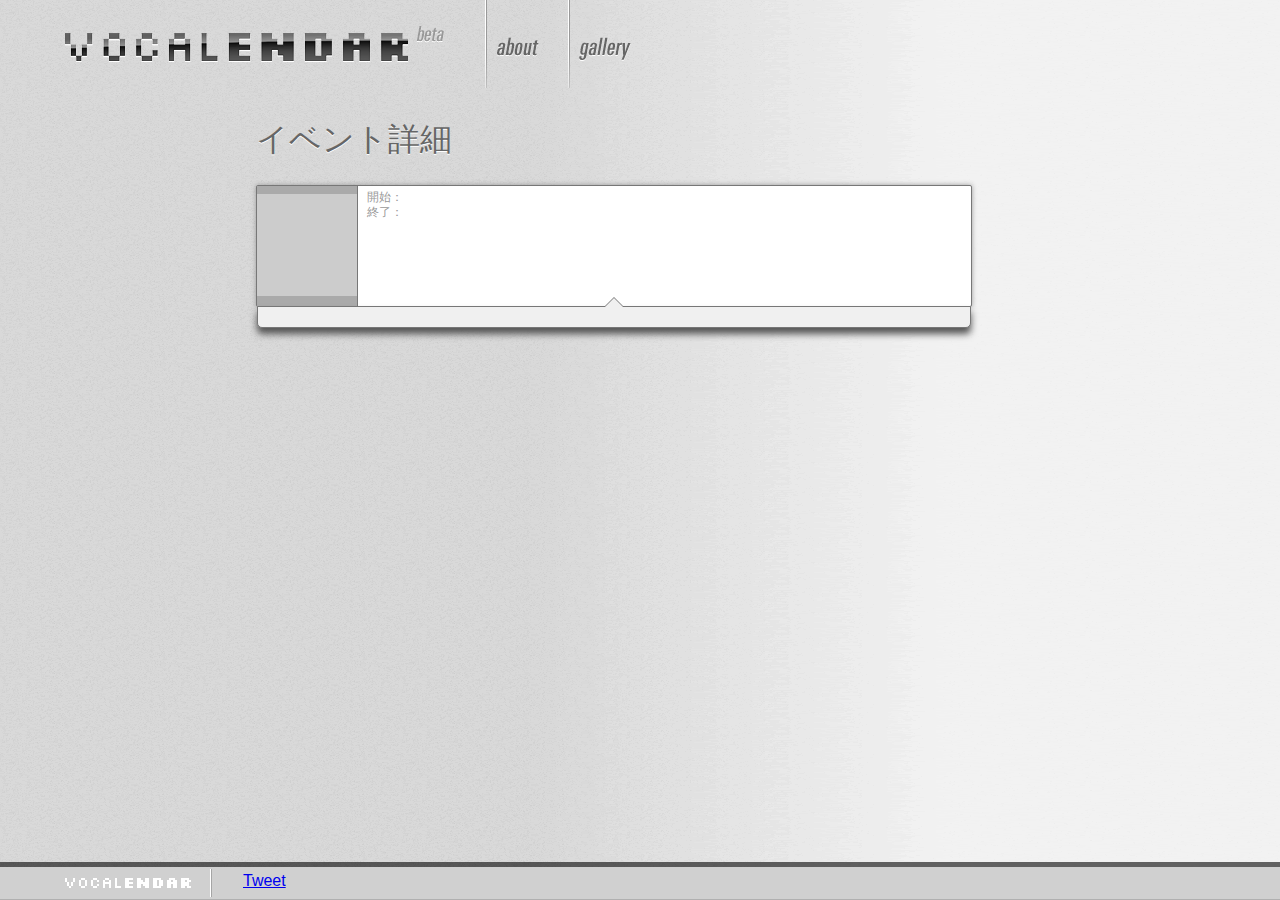
<file: detail/index.html>
<!DOCTYPE html>
<html prefix="og: http://ogp.me/ns# fb: http://ogp.me/ns/fb#" lang="ja">

<head>
  
  <!-- PAGE ATTRIBUTEs //-->
  <meta charset="UTF-8">
  <link rel="shortcut icon" href="http://vocalendar.jp/favicon.ico">
  
  <!-- Open Graph //-->
  <meta property="og:title" content="VOCALENDAR（ボカレンダー）" />
  <meta property="og:type" content="website" />
  <meta property="og:url" content="http://vocalendar.jp/" />
  <meta property="og:image" content="http://vocalendar.jp/images/vocalendar-square-icon-ss.jpg" />
  <meta property="og:site_name" content="vocalendar.jp" />
  <meta property="fb:admins" content="1385630041" />
  
  <!-- CONTENTS INFORMATIONs //-->
  <meta name="keywords" content="VOCALENDAR,ボカレンダー,ボカロ,カレンダー,スケジュール" />
  <meta name="description" content="ボーカロイド関連イベントの予定日を集めたカレンダー。同人即売会やライブの開催日、CDや雑誌の発売日、TVやラジオ番組の予定まで。あなたのボーカロイドライフにお役立てください。" />
  <meta name="viewport" content="width=1280" />
  <title>VOCALENDAR（ボカレンダー） GALLERY | ボカロイベントの共有カレンダー！</title>
  
  <!-- IE HTML5 ENABLER //-->
  <!--[if lt IE 9]>
  <script src="http://html5shim.googlecode.com/svn/trunk/html5.js"></script>
  <![endif]-->
  
  <!-- CSS FILEs //-->
  <link rel="stylesheet" href="/css/html5reset-1.6.1.css" media="all" />
  <link rel="stylesheet" href="/css/project-vocalendar-august2012.css" media="all" />
  
  <!-- Google AJAX LIBRARIEs //-->
  <!-- 使用する場合はそれぞれの読み込み箇所を書き換え //-->
  <!-- ホストされているバージョンに注意 //-->
  <!-- http://code.google.com/intl/ja/apis/ajaxlibs/ //-->
  <script src="http://www.google.com/jsapi"></script>
  <script>google.load("jquery", "1.7.0");</script>
  <script>google.load("jqueryui", "1.8.16");</script>
  <script src="/js/jquery.gcal_flow.js"></script>
  <script src="/js/jquery.li-scroller.1.0.js"></script>
  
  <script type="text/javascript" src="/js/vocalendar-detail.js"></script>
  <script src="/js/jquery.autolink.js"></script>

  <!-- Add fancyBox -->
  <link rel="stylesheet" href="/js/fancybox/jquery.fancybox.css?v=2.0.6" type="text/css" media="screen" />
  <script type="text/javascript" src="/js/fancybox/jquery.fancybox.pack.js?v=2.0.6"></script>
  <!-- Optionally add helpers - button, thumbnail and/or media -->
  <link rel="stylesheet" href="/js/fancybox/helpers/jquery.fancybox-buttons.css?v=1.0.2" type="text/css" media="screen" />
  <script type="text/javascript" src="/js/fancybox/helpers/jquery.fancybox-buttons.js?v=1.0.2"></script>
  <script type="text/javascript" src="/js/fancybox/helpers/jquery.fancybox-media.js?v=1.0.0"></script>
  
  <!-- IE8 ALERT //-->
  <script type="text/javascript" src="/js/jquery.iealert.js"></script>
  <link rel="stylesheet" type="text/css" href="/js/iealert/style.css" />
  
  <!-- Google Analytics //-->
  <script type="text/javascript">
  var _gaq = _gaq || [];
  _gaq.push(['_setAccount', 'UA-28637999-1']);
  _gaq.push(['_setDomainName', 'vocalendar.jp']);
  _gaq.push(['_trackPageview']);
  (function() {
  var ga = document.createElement('script'); ga.type = 'text/javascript'; ga.async = true;
  ga.src = ('https:' == document.location.protocol ? 'https://ssl' : 'http://www') + '.google-analytics.com/ga.js';
  var s = document.getElementsByTagName('script')[0]; s.parentNode.insertBefore(ga, s);
  })();
  </script>
  <!-- Google PlusOne //-->
  <script type="text/javascript">
  window.___gcfg = {lang: 'ja'};
  
  (function() {
  var po = document.createElement('script'); po.type = 'text/javascript'; po.async = true;
  po.src = 'https://apis.google.com/js/plusone.js';
  var s = document.getElementsByTagName('script')[0]; s.parentNode.insertBefore(po, s);
  })();
  </script>
  
</head>
<body id="vocalendar" class="detail">
  
  <!-- facebook OpenGraph //-->
  <div id="fb-root"></div>
  <script>(function(d, s, id) {
  var js, fjs = d.getElementsByTagName(s)[0];
  if (d.getElementById(id)) return;
  js = d.createElement(s); js.id = id;
  js.src = "//connect.facebook.net/ja_JP/all.js#xfbml=1&appId=267176486714015";
  fjs.parentNode.insertBefore(js, fjs);
  }(document, 'script', 'facebook-jssdk'));</script>
  
  <div id="vocalendarCNT">
    
    <header>
      <h1 id="vocalendarTitle"><a href="/">VOCALENDAR（ボカレンダー）</a></h1>
      <nav>
        <ul>
          <li id="nav01"><a href="/about/">about</a></li>
          <!--<li id="nav02"><a href="#">event portal</a></li>//-->
          <li id="nav03"><a href="/gallery/">gallery</a></li>
        </ul>
      </nav>
      
    </header>
  </div>

  <section id="VS_detailContainer" class="clearfix" style="display: block; ">
    <h2 id="VCLsearchDetailTitle">イベント詳細</h2>
    <article id="EventDetail">
      <article class="VCLevent" id="datepanel">
        <section class="body">
          <h1 class="title"></h1>
          <div class="start clearfix">
            <p class="date"></p>
            <p class="time"></p>
          </div>
          <div class="end clearfix">
            <p class="date"></p>
            <p class="time"></p>
          </div>
          <p class="where"></p>
        </section>
        <aside class="badge">
          <p class="month"></p>
          <p class="day"></p>
          <p class="dow"></p>
        </aside>
        <p class="content" >
        </p>
      </article>
    </article>
  </section>

<!-- フッタ //-->
<aside id="VCLnavi" class="top">
<div id="VCLnaviCNT">
  <div id="VCLnaviContainer">
    <a href="http://vocalendar.jp"><aside id="VCLnaviLogo"></aside></a>
    <section id="VCLstatus">
      <!-- Twitterボタン //-->
      <aside id="VCLtweetBtn">
        <a href="https://twitter.com/share" class="twitter-share-button" data-text="ボカロ関連イベントの共有カレンダー【 VOCALENDAR | ボカレンダー 】" data-hashtags="vocalendar" data-related="vocalendar">Tweet</a>
        <script>!function(d,s,id){var js,fjs=d.getElementsByTagName(s)[0];if(!d.getElementById(id)){js=d.createElement(s);js.id=id;js.src="//platform.twitter.com/widgets.js";fjs.parentNode.insertBefore(js,fjs);}}(document,"script","twitter-wjs");</script>
      </aside>
      <aside id="VCLlikeBtn">
        <div class="fb-like" data-send="false" data-layout="button_count" data-width="100" data-show-faces="false"></div>
        <!--<a href="https://twitter.com/VOCALENDAR" class="follow-button" data-show-count="false" data-lang="ja" target="_blank"><span class="bold">@VOCALENDAR</span>をフォロー</a>//-->
      </aside>
      <aside id="VCLglpusBtn">
        <g:plusone size="medium"></g:plusone>
      </aside>
    </section><!-- EOD:#VCLstatus //-->
  </div>
</div>
</aside>

<!-- VOCALENDAR JS読み込み //-->
<script src="/js/vocalendar.js"></script>

</body>
</file>
<file: css/project-vocalendar-august2012.css>
@charset "utf-8";

/*** プルダウンカスタマイズ用 ***/
@import "dropkick.css";

/*** 汎用クラス ***/
.bold { font-weight:bold; }
.red { color:#ff4444; }
.gray { color:#777777; }

/*** CLEARFIX ***/
.clearfix:after {
	display:block;
	clear:both;
	height:0px;
	visibility:hidden;
	content:".";
}
.clearfix {
	min-height: 1px;
}
* html .clearfix {
	height: 1px;
	/*¥*//*/
	height: auto;
	overflow: hidden;
	/**/
}


/*** 本体 ***/
body {
	font-family: sans-serif;
	position: relative; display: block;
	margin: 0; padding: 0;
	background-image: url(../images/vocalendar-bg-revb.gif);
	background-position:top center;
	background-repeat:repeat;
	-webkit-text-size-adjust:none; }

#vocalendarCNT {
	position: relative; display: block;
	margin: 0 auto; padding: 0px 25px 35px;
	width: 1150px;
}


/*** 新ヘッダ ***/
header {
	position: relative; display: block;
	margin: 0 auto; padding: 0;
	width: 1150px; height: 88px; }
#vocalendarTitle {
	position: absolute; display: block;
	margin: 0; padding: 0;
	width: 381px; height: 36px;
	top: 26px; left: 0px;
	background-image: url(../images/vocalendar-titlelogo-revb.png);
	background-position: 0 0;
	background-repeat: no-repeat;
	text-indent: -9999px;
	overflow: hidden; }
#vocalendarTitle a {
	position: relative; display: block;
	margin: 0; padding: 0;
	width: 381px; height: 36px;
	background-image: url(../images/vocalendar-titlelogo-revb.png);
	background-position: 0 -36px;
	background-repeat: no-repeat;
	text-indent: -9999px;
	overflow: hidden;
	cursor: pointer;
	filter: alpha(opacity=0);
	-moz-opacity:0;
	opacity: 0; }
nav {
	position: absolute; display: block;
	margin: 0; padding: 0;
	left: 420px; }
nav ul li {
	position: relative; display: block;
	margin: 0; padding: 0;
	list-style-type: none;
	background-image: url(../images/vocalendar-titlelogo-revb.png);
	background-repeat: no-repeat;
	float: left; }
nav ul li a {
	position: relative; display: block;
	margin: 0; padding: 0;
	background-image: url(../images/vocalendar-titlelogo-revb.png);
	background-repeat: no-repeat;
	overflow: hidden;
	cursor: pointer;
	text-indent: -9999px;
	filter: alpha(opacity=0);
	-moz-opacity:0;
	opacity: 0; }
nav ul li#nav01 {
	width: 83px; height: 88px;
	background-position: -381px 0; }
nav ul li#nav02 {
	width: 130px; height: 88px;
	background-position: -464px 0; }
nav ul li#nav03 {
	width: 92px; height: 88px;
	background-position: -594px 0; }
nav ul li#nav01 a {
	width: 83px; height: 88px;
	background-position: -381px -88px; }
nav ul li#nav02 a {
	width: 130px; height: 88px;
	background-position: -464px -88px; }
nav ul li#nav03 a {
	width: 92px; height: 88px;
	background-position: -594px -88px; }

/*** 真サーチ ***/
#searchCNT {
	position: absolute; display: block;
	margin: 0; padding: 0;
	left: 600px; top: 35px;
	z-index: 100;
}
#VS_searchstring {
	position: relative; display: inline;
	margin: 0 0 0 10px; padding: 0 5px;
	height: 28px; width: 135px; line-height: 100%;
	font-size: 14px; color: #666666;
	border: 1px solid #cccccc;
	border-radius: 2px;
	box-shadow: 0px 1px 0px white;
}
#VS_execute {
	position: relative; display: inline;
	margin: 0; padding: 0 10px;
	height: 30px; line-height: 28px;
	font-size: 14px; color: #666666;
	border: 1px solid #cccccc;
	border-radius: 2px;
	box-shadow: 0px 1px 0px white;
background: rgb(255,255,255); /* Old browsers */
background: -moz-linear-gradient(top,  rgba(255,255,255,1) 0%, rgba(229,229,229,1) 100%); /* FF3.6+ */
background: -webkit-gradient(linear, left top, left bottom, color-stop(0%,rgba(255,255,255,1)), color-stop(100%,rgba(229,229,229,1))); /* Chrome,Safari4+ */
background: -webkit-linear-gradient(top,  rgba(255,255,255,1) 0%,rgba(229,229,229,1) 100%); /* Chrome10+,Safari5.1+ */
background: -o-linear-gradient(top,  rgba(255,255,255,1) 0%,rgba(229,229,229,1) 100%); /* Opera 11.10+ */
background: -ms-linear-gradient(top,  rgba(255,255,255,1) 0%,rgba(229,229,229,1) 100%); /* IE10+ */
background: linear-gradient(to bottom,  rgba(255,255,255,1) 0%,rgba(229,229,229,1) 100%); /* W3C */
filter: progid:DXImageTransform.Microsoft.gradient( startColorstr='#ffffff', endColorstr='#e5e5e5',GradientType=0 ); /* IE6-9 */
  -webkit-transition: border-color .5s;
  -moz-transition: border-color .5s;
  -o-transition: border-color .5s;
  transition: border-color .5s;
}
#VS_execute:hover {
	border: 1px solid #aaaaaa;
	box-shadow: 0px 0px 2px #999999;
}
#VS_execute:active {
	border: 1px solid #999999;
	box-shadow: 0px 0px 1px black inset;
}


/*** 新カレンダコンテナ ***/
#googleCalCNT {
	position: relative; display: block;
	margin: 32px auto 0; padding: 0;
	width: 1150px;
	background-color: transparent; }
#googleCalCNT iframe {
	position: relative; display: block;
	margin: 0; padding: 0;
	box-shadow: 0px 1px 0px white;
	z-index: 1;
	background-color: transparent; }

/*** 新フッタ ***/
footer {
	clear: both;
	position: relative; display: block;
	margin: 20px auto 20px; padding: 20px;
	width: 1110px;
	font-size: 11px; line-height:150%;
	background-color: rgba(240,240,240,0.25);
	border-radius: 7px;
	box-shadow: 0px 1px 0px white, 0px -1px 0px #d0d0d0;
	text-shadow: 0px 1px 0px white;
	color:#aaaaaa; }
footer a {
	color:#888888; text-decoration: none; }

/*** 新エルロワエリア ***/
#elrowaCNT {
	position: absolute; display: block;
	right: 25px; top: 0px;
	width: 250px; height: 475px;
	overflow: visible;
}
#elrowaCNT img {
	width: 350px;
	right: -45px; bottom: -10px;
	position: absolute; display: block;
	visibility: visible;
}
#elrowaCNT .credit {
	position: absolute; display: block;
	right: 0; bottom: 0;
	font-size: 10px; font-weight: normal; line-height: 100%;
	color: gray; text-shadow: 0px 1px 0px white;
}
#elrowaCNT .credit a {
	color: #666666; text-decoration: underline;
}
/*** GL（グランドレベル） ***/
#glOS {
	position: absolute;
	right: 25px; top: 0px;
	width: 252px;
	height: 770px;
}
#glCNT {
	position: absolute; display: block;
	margin: 0; padding: 20px 20px 10px;
	width: 210px;
	bottom: 0; right: 0;
	border: 1px solid #ccc;
	border-radius: 3px;
	background-color: rgba(255,255,255,0.5);
}
#glCNTabout {
	position: relative; display: block;
	margin: 0 0 10px; padding: 0;
	font-size: 12px; color: #444444;
	font-weight: bold;
	line-height: 135%;
	text-shadow: 0px 1px 0px white;
}
#glCNTnotice {
	position: relative; display: block;
	margin: 0 0 10px; padding: 0 0 10px;
	font-size: 11px; color: #776666; line-height: 140%;
	text-shadow: 0px 1px 0px white;
	border-bottom: 1px solid #cccccc;
	box-shadow: 0px 1px 0px white;
}
#glCNTnotice strong {
	font-weight: bold; color: #ff6666;
}
#glCNTtwitterAbout {
	position: relative; display: block;
	margin: 0 0 10px; padding: 0;
	font-size: 11px; color: #776666; line-height: 140%;
	text-shadow: 0px 1px 0px white;
}
#glCNTtwitterBTN {
	width: 250px;
	margin-left: -20px;
	text-align: center;
}


#bodyContainer {
	position: relative;
	display: block;
	margin: 0px; padding: 0px 0 30px;
	background-color: white;
	/*background-image: url(../images/vocalendar-bg-sakura.jpg);
	background-position: bottom center;
	background-repeat: repeat-x;*/
	/*min-width: 1280px;*/ }

#VCLbody {
	position: relative; display: block;
	margin: 0 auto; padding: 0 0 0 20px;
	font-family: sans-serif;
	width: 1150px; }



/*** ナビゲーション ***/
#VCLnavi {
	position: fixed; display: block;
	width: 100%; bottom:0px;
	background-color: #d0d0d0;
	border-bottom: 1px solid #b0b0b0;
	box-shadow: 0px -5px 0px rgba(0,0,0,0.6);
	z-index: 2;
}
#VCLnavi.top {
}
#VCLnaviCNT {
	position: relative; display: block;
	width: 1150px;
	margin: 0 auto; padding: 0 25px;
	background-color: #d0d0d0;
}
#VCLnaviContainer {
	position: relative; display: block;
	width: 1150px; height:32px;
	margin: 0; padding: 0 0;
}
#VCLnaviLogo {
	position: absolute; display: block;
	margin: 2px 0 0; padding: 0 10px 0 0;
	width: 136px; height: 28px;
	border-right: 1px solid #a5a5a5;
	box-shadow: inset -1px 0px 0px white;
	background-image: url(../images/vocalendar-small.gif);
	background-position: left center;
	background-repeat: no-repeat; }
#bannerCNT {
	position: relative; display: block;
	margin: 0; padding: 10px 0;
	height: 90px;
	border-top: 1px solid #e0e0e0;
	box-shadow: 0px -1px 0px #c0c0c0;
}
#bannerCNT img {
	position: relative; display: block;
	margin: 0; padding: 0;
	/*box-shadow: 0px 0px 5px gray;*/
	float: left;
}
#VCLnavi.noad #bannerCNT {
	display: none;
}
#VCLnavi.noad #actionBTN {
	display: none;
}


#VCLstatus {
	position: absolute; display: block;
	margin: 0; padding: 0 10px 0 0;
	width: 580px; height: 32px;
	left: 168px; top: 0;
	/*border-right: 1px solid #a5a5a5;
	box-shadow: inset -1px 0px 0px white;*/
	 }
#VCLtweetBtn {
	position: absolute; display: block;
	left: 10px; top: 6px;
	width: 107px; height: 20px; }

#VCLfollowBtn {
	position: absolute; display: block;
	font-size: 10px;
	left: 110px; top: 5px;
	height: 20px; }
#VCLfollowBtn a {
display: block; position: relative;
white-space: nowrap;
margin: 0;
padding: 4px 5px;
font-size: 12px;
color: #666;
line-height: 100%;
border-radius: 3px;
background-color: whiteSmoke;
border: 1px solid #CCC;
text-decoration: none;
}

#VCLglpusBtn {
	position: absolute; display: block;
	font-size: 10px;
	left: 245px; top: 6px;
	height: 20px; }
#VCLglpusBtn a {
display: block; position: relative;
white-space: nowrap;
margin: 0;
padding: 4px 5px;
font-size: 12px;
color: #666;
line-height: 100%;
border-radius: 3px;
background-color: whiteSmoke;
border: 1px solid #CCC;
text-decoration: none;
}

#VCLlikeBtn {
	position: absolute; display: block;
	font-size: 10px;
	left: 130px; top: 6px;
	height: 20px; }
#VCLlikeBtn a {
display: block; position: relative;
white-space: nowrap;
margin: 0;
padding: 4px 5px;
font-size: 12px;
color: #666;
line-height: 100%;
border-radius: 3px;
background-color: whiteSmoke;
border: 1px solid #CCC;
text-decoration: none;
}

#VCLcounter {
	position: absolute; display: block;
	white-space: nowrap;
	left: 490px; top: 5px;
	margin: 0; padding: 4px 6px;
	font-size: 12px; color: #666666;
	line-height: 100%;
	border-radius: 3px;
	background-color: #f5f5f5;
	border: 1px solid #cccccc;
	z-index: 100; }
#actionBTN {
	position: absolute; display: block;
	margin: 0; padding: 0;
	right: 0px; top: 5px;
	width: 20px; height: 21px;
	background-image: url(../images/vocalendar-titlelogo-revb.png);
	background-position: -305px -85px;
	background-repeat: no-repeat;
	cursor: pointer;
}
#actionBTNon {
	position: relative; display: block;
	margin: 0; padding: 0;
	width: 20px; height: 21px;
	background-image: url(../images/vocalendar-titlelogo-revb.png);
	background-position: -325px -85px;
	background-repeat: no-repeat;
	opacity: 0;
	cursor: pointer;
}

/* liScroll styles */
#VCLtickerTitle {
	position: absolute; display: block;
	left: 770px; top: 6px;
	padding: 4px 5px;
	font-size: 12px; font-weight: bold;
	color: #666666;
	border-radius: 3px;
	background-color: white; }
#VCLtickerContainer {
	position: absolute;
	left: 860px; top: 0px;
	display: none;
}
#VCLtickerContainer { /* the outer div with the black border */
width: 295px; 
height: 14px; 
margin: 7px 0 0; 
padding: 0;
overflow: hidden; 
}
.tickercontainer .mask { /* that serves as a mask. so you get a sort of padding both left and right */
position: relative;
left: 0px;
top: 0px;
width: 295px;
overflow: hidden;
}
ul.newsticker { /* that's your list */
position: relative;
left: 295px;
font: normal 12px Verdana;
list-style-type: none;
margin: 0;
padding: 0;

}
ul.newsticker li {
	float: left;
	margin: 0;
	padding: 0 10px;
	letter-spacing: -1px;
	color: #555555; }
ul.newsticker a {
	white-space: nowrap;
	padding: 0;
	color: #555555;
	text-decoration: none;
	margin: 0 0 0 0; }
ul.newsticker span {
	margin: 0 0 0 0; }
ul.newsticker .gcf-item-date-block {
	color: #999999; }

/*** 検索結果 ***/
#VS_resultContainer {
	position: relative;
	display: none;
	margin: 20px 0 20px; padding: 0px;
	width: 1150px;
	min-height: 650px;
	font-size: 14px; color: #666666; line-height: 125%;
}
#VS_resultContainer .events {
}
#VCLsearchResultTitle {
	margin: 0 0 30px;
	padding: 0 0 0 30px;
	font-size: 32px;
	font-weight: normal;
	color: #666;
	line-height: 100%;
	text-shadow: 0px 1px 0px white;
}
#VCLsearchIndicator {
	position: absolute;
	left: 525px;
	top: 250px;
	width: 100px;
	height: 100px;
	text-align: center;
	vertical-align: bottom;
}
#searchCloseBTN {
	position: absolute; display: block;
	margin: 0; padding: 0;
	left: 0px; top: 7px;
	width: 20px; height: 21px;
	background-image: url(../images/vocalendar-titlelogo-revb.png);
	background-position: -305px -85px;
	background-repeat: no-repeat;
	cursor: pointer;
}
#noreslut {
	display: none;
	margin: 200px auto 0;
	width: 400px;
	padding: 30px 50px;
	font-size: 24px;
	line-height: 100%;
	text-shadow: 0px 1px 0px white;
	color: #666;
	text-align: center;
	background-color: white;
	opacity: 0.8;
	border-radius: 3px;
	border: 1px solid #999;
	box-shadow: 0px 0px 10px #ccc;
}
.VCLevent {
	position: relative; display: block;
	margin: 0 10px 10px 0; padding: 0 0 0 100px;
	list-style-type: none;
	width: 270px;
	height: 120px;
	word-wrap: break-word;
	font-size: 12px;
	background-color: #fff;
	border: 1px solid #777;
	border-radius: 2px;
	box-shadow: 0px 0px 5px #999;
	float: left;
}
.VCLevent.c3 {
	margin-right: 0;
}
.VCLevent .header {
	width: 170px;
	height: 120px;
	overflow: hidden;
}
.VCLevent .content {
	position: absolute;
	display: none;
	margin-bottom: 20px;
	padding: 10px;
	width: 350px;
	left: -1px;
	top: 120px;
	color: #555;
	font-size: 12px;
	line-height: 140%;
	text-shadow: 0px 1px 0px white;
	border: 1px solid #777;
	border-radius: 0px 0px 5px 5px;
	background-color: #f0f0f0;
	z-index: 9999;
	box-shadow: 0px 6px 7px #555;
}
.VCLevent .content:before {
    content: ' ';
    height: 0;
    position: absolute;
    width: 0;
    border: 10px solid transparent;
    border-bottom-color: #777;
    top: -20px;
    left: 50%;
    margin-left: -10px;
}
.VCLevent .content:after {
    content: ' ';
    height: 0;
    position: absolute;
    width: 0;
    border: 10px solid transparent;
    border-bottom-color: #f0f0f0;
    top: -19px;
    left: 50%;
    margin-left: -10px;
}
.content a {
	color: #41A587;
	font-weight: bold;
}
.VCLevent .title {
	font-size: 13px;
	line-height: 130%;
	margin: 5px;
	padding: 0;
	color: #555;
}
.VCLevent .start {
	margin: 0px 10px 3px;
}
.VCLevent .end {
	margin: 0px 10px 5px;
}
.VCLevent .date {
	margin: 0 5px 0 0;
	padding: 0;
	font-size: 12px;
	line-height: 100%;
	color: #999;
	float: left;
}
.VCLevent .start .date:before {
	content: "開始：";
}
.VCLevent .end .date:before {
	content: "終了：";
}
.VCLevent .time {
	font-size: 12px;
	line-height: 100%;
	color: #777;
	font-weight: bold;
}
.VCLevent .where {
	margin: 0px 10px 5px;
	font-size: 12px;
	line-height: 125%;
	color: #aaa;
}
.VCLevent .badge {
	position: absolute;
	display: block;
	width: 100px;
	height: 120px;
	left: 0;
	top: 0;
	background-color: #ccc;
	border-radius: 2px 0px 0px 2px;
	border-right: 1px solid #777;
}
.VCLevent .badge .month {
	position: absolute;
	display: block;
	padding: 3px 0 5px;
	width: 100px;
	font-weight: normal;
	font-size: 14px;
	line-height: 100%;
	color: white;
	text-shadow: 0px -1px 0px #666;
	text-align: center;
	background-color: #aaa;
}
.VCLevent .badge .day {
	position: absolute;
	display: block;
	width: 100px;
	top: 37px;
	margin: 0;
	padding: 0;
	font-weight: normal;
	font-size: 48px;
	font-family: Helvetica;
	line-height: 100%;
	text-shadow: 0px 0px 3px black;
	color: white;
	text-align: center;
}
.VCLevent .badge .dow {
	position: absolute;
	display: block;
	padding: 5px 0;
	width: 100px;
	bottom: 0;
	font-weight: normal;
	font-size: 14px;
	line-height: 100%;
	color: white;
	text-shadow: 0px -1px 0px #666;
	text-align: center;
	background-color: #aaa;
}
.VCLevent.sun .badge {
	background-color: #f88;
}
.VCLevent.sat .badge {
	background-color: #88f;
}

/*** ABOUTページ ***/
#heroCNT {
	position: relative; display: block;
	margin: 40px 0 0; padding: 0;
	width: 1150px; height: 500px;
	border-radius: 5px 5px 0px 0px;
	border-bottom: 1px solid #bbbbbb;
	box-shadow: 0px 1px 0px white;
	background: -moz-linear-gradient(top,  rgba(255,255,255,0.6) 0%, rgba(255,255,255,0) 100%); /* FF3.6+ */
	background: -webkit-gradient(linear, left top, left bottom, color-stop(0%,rgba(255,255,255,0.6)), color-stop(100%,rgba(255,255,255,0))); /* Chrome,Safari4+ */
	background: -webkit-linear-gradient(top,  rgba(255,255,255,0.6) 0%,rgba(255,255,255,0) 100%); /* Chrome10+,Safari5.1+ */
	background: -o-linear-gradient(top,  rgba(255,255,255,0.6) 0%,rgba(255,255,255,0) 100%); /* Opera 11.10+ */
	background: -ms-linear-gradient(top,  rgba(255,255,255,0.6) 0%,rgba(255,255,255,0) 100%); /* IE10+ */
	background: linear-gradient(to bottom,  rgba(255,255,255,0.6) 0%,rgba(255,255,255,0) 100%); /* W3C */
	filter: progid:DXImageTransform.Microsoft.gradient( startColorstr='#99ffffff', endColorstr='#00ffffff',GradientType=0 ); /* IE6-9 */
}
#aboutHero {
	position: absolute; display: block;
	margin: 0; padding: 0;
	width: 706px; height: 410px;
	left: 40px; top: 50px;
}
#aboutLead {
	position: absolute; display: block;
	margin: 0; padding: 0;
	width: 380px; height: 274px;
	left: 715px; top: 100px;
}
#aboutShadow {
	position: absolute; display: block;
	margin: 0; padding: 0;
	width: 1150px;
	left: 0; bottom: 0;
}
#ppCNT {
	position: relative; display: block;
	margin: 0; padding: 0;
	width: 460px;
	float: left;
}
#ppCNT01 {
	position: relative; display: block;
	margin: 30px 0 0; padding: 0;
	font-size: 18px; line-height: 100%; color: #666666;
	font-weight: bold; text-shadow: 0px 1px 0px white;
}
#ppCNT02 {
	margin: 30px 0px 0px; padding: 0;
}
#ppCNT02 li {
	list-style-type: none;
	margin: 0; padding: 0;
	font-size: 18px; line-height: 150%; color: #555555;
	font-weight: normal; text-shadow: 0px 1px 0px white;
}
#ppCNT03 {
	position: relative; display: block;
	margin: 30px 0 0; padding: 0; 
	font-size: 14px; line-height: 140%; color: #666666;
	font-weight: normal; text-shadow: 0px 1px 0px white;
}
.InfoBox {
	position: relative; display: block;
	margin: 30px 0 30px 30px; padding: 0;
	width: 310px; height: 250px;
	background-color: #f2f2f2;
	border-radius: 5px;
	box-shadow: 0px 0px 5px gray;
	float: left;
}
.InfoBox.right {
	border-right: 0px; right: 0px;
	float:right;
}
.InfoBoxH2 {
	position: relative; display: block;
	margin: 2px 2px 0px; padding: 16px 0 0;
	height: 34px;
	border-radius: 3px 3px 0px 0px;
	background-color: #666666;
	font-size: 18px; font-weight: normal; color: white;
	text-align: center; text-shadow: 0px -1px 0px black;
}
.InfoBoxP {
	position: relative; display: block;
	margin: 20px 20px 0px; padding: 0px;
	border-radius: 3px 3px 0px 0px;
	font-size: 14px; font-weight: normal; color: #666666; line-height: 150%;
	text-align: left; text-shadow: 0px 1px 0px white;
}
.InfoBoxP a {
	color: inherit; text-decoration: underline;
}


/*** GALLERYページ ***/
#galleryCNT {
	position: relative; display: block;
	margin: 40px 0 0; padding: 0;
	width: 1150px;
}
#galleryCNT li {
	position: relative; display: block;
	list-style: none;
	margin: 0 14px 0 0; padding: 0;
	width: 277px; height: 427px;
	float: left;
}
#galleryCNT li.ftc {
	margin-right: 0px;
}
#galleryCNT li img.thumbnail {
	position: absolute; display: block;
	margin: 0; padding: 0;
	width: 275px; height: 275px;
	left: 0; top: 0px;
	border-radius: 5px;
	border: 1px solid #999999;
	box-shadow: 0px 0px 1px gray;
}
#galleryCNT li h2 {
	position: absolute; display: block;
	margin: 0; padding: 0;
	width: 275px; height: 60px;
	left: 0px; top: 293px;
}
#galleryCNT li p.credit {
	position: absolute; display: block;
	margin: 0; padding: 0;
	width: 275px;
	left: 0px; top: 355px;
	font-size: 12px; font-weight: normal; line-height: 135%;
	color: #999999; text-shadow: 0px 1px 0px white;
}

/*** 詳細ページ ***/
#VCLsearchDetailTitle {
	margin: 0 0 30px;
	padding: 0 0 0 0;
	font-size: 32px;
	font-weight: normal;
	color: #666;
	line-height: 100%;
	text-shadow: 0px 1px 0px white;
}
#VS_detailContainer {
	margin: 0 20% 0;
	display: relative;
}
#VS_detailContainer .VCLevent {
	width: 80%;
	margin: 0;
}
#VS_detailContainer .content {
	display: inherit;
	margin: 0 0 100px;
	right: 0;
	left: 0;
	width: auto;
}
</file>
<file: js/iealert/style.css>
/*
	CSS Stylesheet for IE Alert! plugin.
*/


/*

	Overlay Background

*/

#ie-alert-overlay {
width:100%;
height:100%;
background-image:url(bg.png);
position: fixed; 
top: 0; 
left: 0; 
z-index: 9999;
}

* html #ie-alert-overlay {   /* fixed position hack for IE6 */
	position: absolute;
	
}

/*

	Pop Up Panel

*/

#ie-alert-panel {
	width:520px;
	height:331px;
	position:fixed;
	background: url(iealertsprite.png) no-repeat;
	background-position: -1px -109px ;
	top:50%;
	left:50%;
	margin:-201px 0 0 -296px;
	padding:72px 0 0 72px;
	_position:absolute;  /* fixed position hack for IE6 */
    _top:expression(300+((e=document.documentElement.scrollTop)?e:document.body.scrollTop)+'px');  /* top:300px hack for IE6 */
    
    /* font settings */
    font-family: Arial, "Helvetica Neue", Helvetica, sans-serif;
	font-weight:bold;
	color:#333;
	line-height:1.5em;
	z-index: 10000;
}

#ie-alert-panel p {
	font-size:14px;
	width:486px;
	text-align:justify;
}

#ie-alert-panel img {
	border:0;
}


#ie-alert-panel span {
	font-size:18px;
	margin: 0 0 20px 0;
	display:block;
	padding:0;
}

#ie-alert-panel ul {
	list-style: none;
	margin:0;
	padding:0;	
}

#ie-alert-panel li {
	float:left;
	margin:0 22px 0 0;
		
}

#ie-alert-panel li.last {
	margin-right:0;
}


#ie-alert-panel a {
	display:inline-block;
		
}

.browser {
	position: absolute;
	bottom:35px;	
}

.chrome, .firefox, .ie9, .opera, .safari {
	background: url(iealertsprite.png) no-repeat;
}

/*

	browsers

*/


.chrome {
	background-position: 0 0;
	width: 73px;
	height: 96px;
	margin:0 4px 0 0;
}

.firefox {
	background-position: -292px 0;
	width: 73px;
	height: 98px;
}

.ie9 {
	background-position: -179px 0;
	width: 95px;
	height: 98px;
}

.opera {
	background-position: -90px 0;
	width: 73px;
	height: 98px;
}

.safari {
	background-position: -387px 0;
	width: 73px;
	height: 98px;
	margin:0 4px 0 0;
}
</file>
